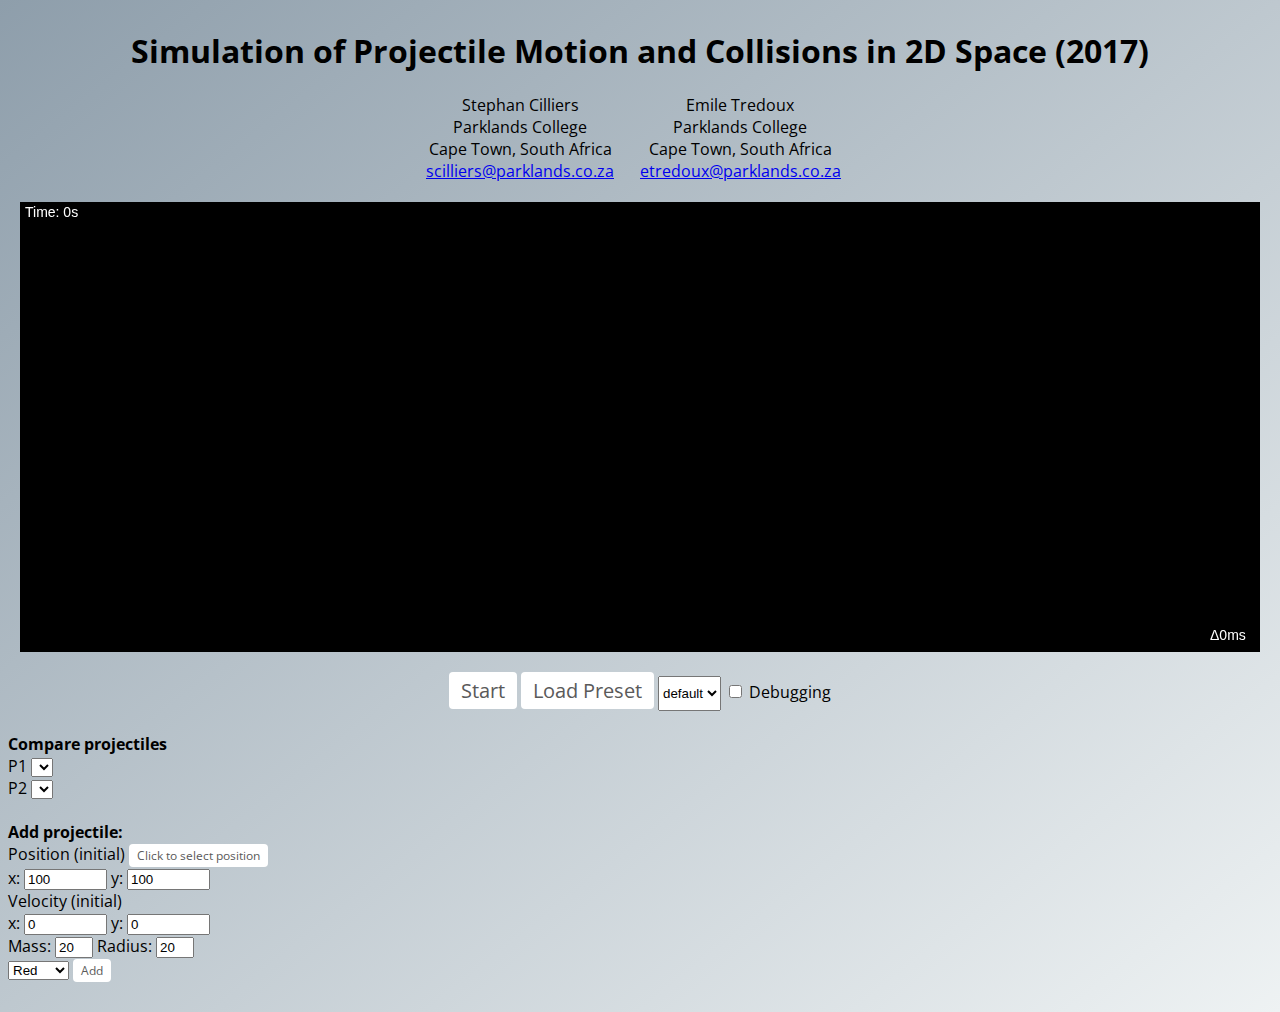
<file: index.html>
<!DOCTYPE html>
<html>
    <head>
        <meta charset="utf-8">
        <title>Gr 11 Physics</title>
        <link href="https://fonts.googleapis.com/css?family=Open+Sans" rel="stylesheet">
    </head>
    <body id="grad">
        <div id="center-col">
            <h1 style="text-align:center">Simulation of Projectile Motion and Collisions in 2D Space (2017)</h1>
            <div id="center-row">
                <div class="name">
                    Stephan Cilliers <br>
                    Parklands College <br>
                    Cape Town, South Africa
                    <a href="mailto:scilliers@parklands.co.za">scilliers@parklands.co.za</a>
                </div>
                <div class="name">
                    Emile Tredoux <br>
                    Parklands College <br>
                    Cape Town, South Africa
                    <a href="mailto:etredoux@parklands.co.za">etredoux@parklands.co.za</a> 
                </div>
            </div>
            <canvas id="canvas" width="1000" height="400" style="margin-top: 20px"></canvas>
            <div style="margin-top: 20px; text-align: right;">
                <button id="start" type="button" class="bttn-simple bttn-md">Start</button>
                <!-- <button id="reset" class="bttn-simple bttn-md">Reset</button> -->
                <button id="load" class="bttn-simple bttn-md">Load Preset</button>
                <select id="presets" style="height: 35px; margin: 0px, 0px, 0px, 0px;"> </select>
                <input id="debugging" type="checkbox" value="true"> Debugging<br>
            </div>
               
        </div>
        <br>

        <div>
            <span><strong>Compare projectiles</strong></span>
            <br>
            P1 <select id="compare1"></select> <br>
            P2 <select id="compare2"></select> <br>
            <div id="comparison"></div>
        </div>

        <form id="newProjectileForm" onsubmit="return false">
            <br>
            <span><strong>Add projectile:</strong></span>
            <br>
            Position (initial) <button onclick="selectPosition=true;" type="button" class="bttn-simple bttn-xs">Click to select position</button>
            <br>
            x: <input id="inputPosX" style="width:75px" type="number" value="100">
            y: <input id="inputPosY" style="width:75px" type="number" value="100">
            <br>
            Velocity (initial)
            <br>
            x: <input id="inputVelX" style="width:75px" type="number" value="0">
            y: <input id="inputVelY" style="width:75px" type="number" value="0">
            <br>
            Mass: <input id="inputMass" style="width:30px" type="number" value="20" min="0">
            Radius: <input id="inputRadius" style="width:30px" type="number" value="20" min="0">
            <br>
            <select class="" id="inputColor">
                <option value="red">Red</option>
                <option value="green">Green</option>
                <option value="blue">Blue</option>
                <option value="purple">Purple</option>
                <option value="yellow">Yellow</option>
            </select>
            <button id="addProjectileButton" type="submit" class="bttn-simple bttn-xs">Add</button>
            <br>
            <br>
        </form>

        <div id="logging" class="logging">
            <div id="projectiles" class=""></div>
        </div>

    </body>
</html>
<link rel="stylesheet" href="./css/style.css">

<!-- Dependencies -->
<script>var cc, rect;</script>
<script src="./scripts/Projectile.js" type="text/javascript"></script>
<script src="./scripts/collision_handler.js"></script>
<script src="./scripts/Presets.js"></script>

<!-- Main Script -->
<script src="./scripts/scene.js" type="text/javascript"></script>

<!-- Canvas controller -->
<script type="text/javascript">

var selectPosition = false
var selectVelocity = false

var click1

function getRandomArbitrary(min, max) {
    return Math.random() * (max - min) + min;
}

function playButtonPressed() {
    if (startTime) {
        document.getElementById("start").innerHTML = "Start"
        reset()
    } else {
        document.getElementById("start").innerHTML = "Reset"
        start()
    }
}

function updateRectSize() {
    rect = c.getBoundingClientRect()
    document.getElementById("inputPosX").min = 0
    document.getElementById("inputPosX").max = rect.right
    document.getElementById("inputPosY").min = 0
    document.getElementById("inputPosY").max = rect.bottom
}

window.onload = function () {
    c = document.getElementById("canvas")
    cc = c.getContext("2d")

    // Set form min/max values
    updateRectSize()

    // Populate presets
    var html = ``
   
    for (var key in Presets) {
        if (Presets.hasOwnProperty(key)) {
            html += `<option value="${key}">${key}</option>`
        }
    }

    document.getElementById("presets").innerHTML = html

    reset()
}

window.onresize = function() {
    render()
    
    // Set form min/max values
    updateRectSize()
}

canvas.addEventListener('click', function(evt) {
    if (selectPosition) {
        mousePos = {
            x: evt.pageX - canvas.offsetLeft,
            y: evt.pageY - canvas.offsetTop
        };
        document.getElementById("inputPosX").value = mousePos.x
        document.getElementById("inputPosY").value = cc.canvas.height - mousePos.y 

        click1 = mousePos
        selectPosition = false
        selectVelocity = true
    } else if (selectVelocity) {
        mousePos = {
            x: evt.pageX - canvas.offsetLeft,
            y: evt.pageY - canvas.offsetTop
        }

        document.getElementById("inputVelX").value = mousePos.x - click1.x
        document.getElementById("inputVelY").value = -mousePos.y + click1.y
        selectVelocity = false
        addProjectile(evt)
    }
    
});

canvas.onmousemove = function (evt) {
    if (selectPosition) {
        render()
        
        var x = evt.pageX - canvas.offsetLeft
        var y = evt.pageY - canvas.offsetTop

        // Render cross
        cc.beginPath()
        cc.moveTo(x,y)
        cc.lineTo(x,y-5)
        cc.moveTo(x,y)
        cc.lineTo(x,y+5)
        cc.moveTo(x,y)
        cc.lineTo(x-5,y)
        cc.moveTo(x,y)
        cc.lineTo(x+5,y)
        cc.strokeStyle = "white"
        cc.stroke()
        cc.closePath()
    } else if (selectVelocity) {
        render()
        var x = evt.pageX - canvas.offsetLeft
        var y = evt.pageY - canvas.offsetTop
        cc.beginPath()
        cc.moveTo(click1.x,click1.y)
        cc.lineTo(x,y)
        cc.strokeStyle = "white"
        cc.stroke()
        cc.closePath()
    }
} 

// Form events
document.getElementById("start").addEventListener("click", playButtonPressed)
document.getElementById("addProjectileButton").addEventListener("click", addProjectile)
// document.getElementById("reset").addEventListener("click", reset)
document.getElementById("load").addEventListener("click", loadScene)

</script>
</file>
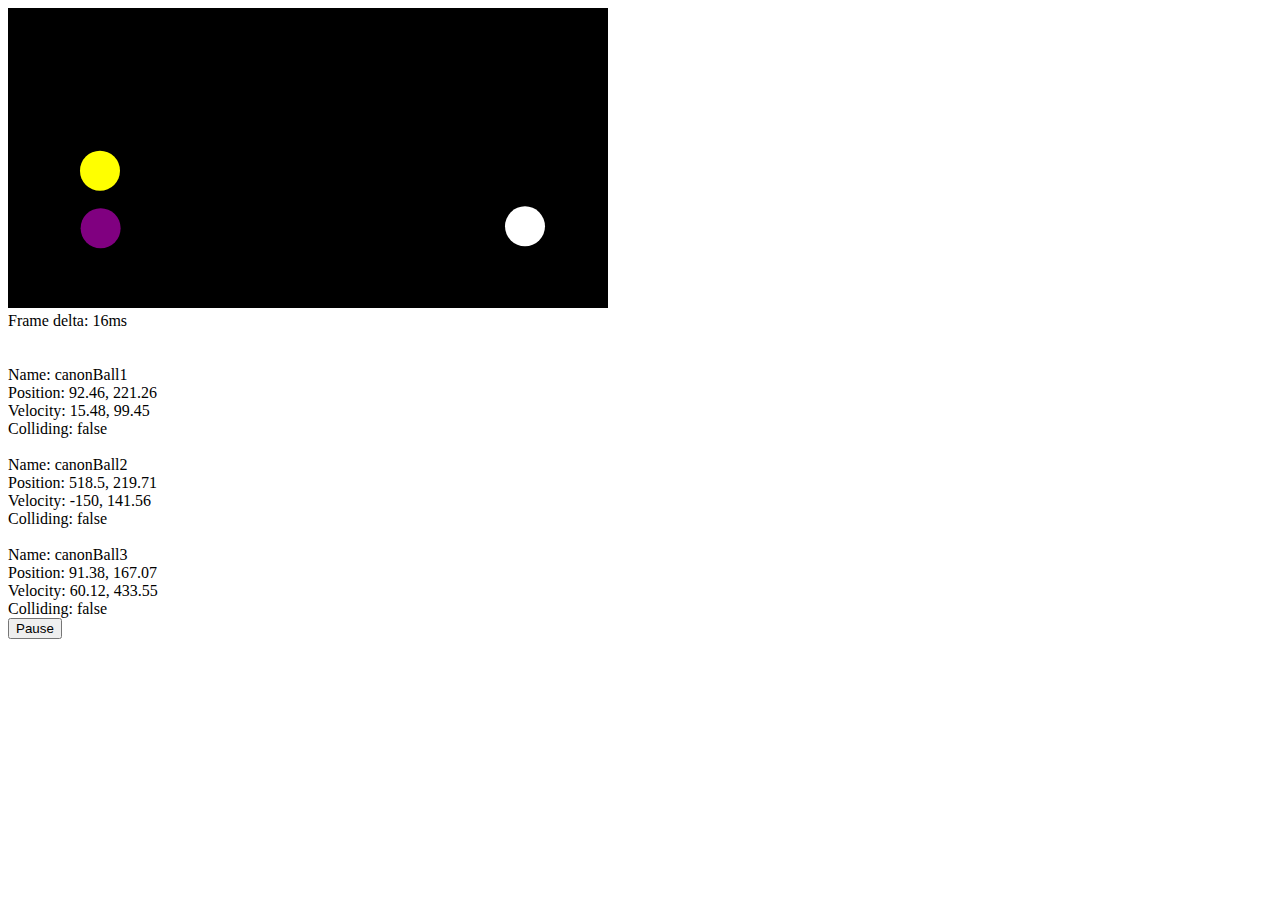
<file: simulation/index.html>
<!DOCTYPE html>
<html>
    <head>
        <meta charset="utf-8">
        <title>Physics</title>
    </head>
    <body>
        <canvas id="canvas" width="600" height="300"></canvas>
        <div id="logging" class="logging">
            <span id="deltaTime">0ms</span>
            <div id="projectiles" class=""></div>
        </div>
        <button id="stop"type="button" name="button">Pause</button>
    </body>
</html>
<!-- Dependencies -->
<script src="./Projectile.js" type="text/javascript"></script>

<!-- Main Script -->
<script src="./scene.js" type="text/javascript"></script>

<!-- Canvas controller -->
<script type="text/javascript">
let stop = false;
window.onload = function () {
    c = document.getElementById("canvas");
    cc = c.getContext("2d");
    setInterval(update, 1000/60);
}
document.getElementById("stop").addEventListener("click", function () {
    stop = !stop;
    stop ? this.innerHTML = "Play" : this.innerHTML = "Pause";
})
</script>
</file>
<file: css/style.css>
@charset "UTF-8";
/*!
 *
 * bttn.css - https://ganapativs.github.io/bttn.css
 * Version - 0.2.4
 * Demo: https://bttn.surge.sh
 *
 * Licensed under the MIT license - http://opensource.org/licenses/MIT
 *
 * Copyright (c) 2016 Ganapati V S (@ganapativs)
 *
 */
/* standalone - .bttn-simple */

body {
    font-family: 'Open Sans', sans-serif;
    color: rgb(0, 0, 0);
}

#grad {
    min-height: 98.4vh;
    min-width: 98vw;
    background: linear-gradient(to bottom right,#8e9eab, #eef2f3); /* Standard syntax */
    /* background-color: white; */
}

#center-col {
    display: flex;
    flex-direction:column;
    align-items:center;
    justify-content:center;
}

#center-row {
    display: flex;
    flex-direction:row;
    align-items:center;
    justify-content:center;
}

.name {
    width: 200px;
    margin-right: 20px;
    text-align: center;
}


.bttn-default {
  color: #fff;
}
.bttn-primary,
.bttn,
.bttn-lg,
.bttn-md,
.bttn-sm,
.bttn-xs {
  color: #1d89ff;
}
.bttn-warning {
  color: #feab3a;
}
.bttn-danger {
  color: #ff5964;
}
.bttn-success {
  color: #28b78d;
}
.bttn-royal {
  color: #bd2df5;
}
.bttn,
.bttn-lg,
.bttn-md,
.bttn-sm,
.bttn-xs {
  margin: 0;
  padding: 0;
  border-width: 0;
  border-color: transparent;
  background: transparent;
  font-weight: 400;
  cursor: pointer;
  position: relative;
}
.bttn-lg {
  padding: 8px 15px;
  font-size: 24px;
  font-family: inherit;
}
.bttn-md {
  font-size: 20px;
  font-family: inherit;
  padding: 5px 12px;
}
.bttn-sm {
  padding: 4px 10px;
  font-size: 16px;
  font-family: inherit;
}
.bttn-xs {
  padding: 3px 8px;
  font-size: 12px;
  font-family: inherit;
}
.bttn-simple {
  margin: 0;
  padding: 0;
  border-width: 0;
  border-color: transparent;
  background: transparent;
  font-weight: 400;
  cursor: pointer;
  position: relative;
  font-size: 20px;
  font-family: inherit;
  padding: 5px 12px;
  overflow: hidden;
  border-width: 0;
  border-radius: 4px;
  background: rgb(255, 255, 255);
  color: rgb(90, 90, 90);
  -webkit-transition: all 0.3s cubic-bezier(0.02, 0.01, 0.47, 1);
  transition: all 0.3s cubic-bezier(0.02, 0.01, 0.47, 1);
}
.bttn-simple:hover,
.bttn-simple:focus {
  opacity: 0.75;
}
.bttn-simple.bttn-xs {
  padding: 3px 8px;
  font-size: 12px;
  font-family: inherit;
}
.bttn-simple.bttn-sm {
  padding: 4px 10px;
  font-size: 16px;
  font-family: inherit;
}
.bttn-simple.bttn-md {
  font-size: 20px;
  font-family: inherit;
  padding: 5px 12px;
}
.bttn-simple.bttn-lg {
  padding: 8px 15px;
  font-size: 24px;
  font-family: inherit;
}
.bttn-simple.bttn-default {
  background: rgba(255,255,255,0.4);
}
.bttn-simple.bttn-primary {
  background: #1d89ff;
}
.bttn-simple.bttn-warning {
  background: #feab3a;
}
.bttn-simple.bttn-danger {
  background: #ff5964;
}
.bttn-simple.bttn-success {
  background: #28b78d;
}
.bttn-simple.bttn-royal {
  background: #bd2df5;
}
</file>
